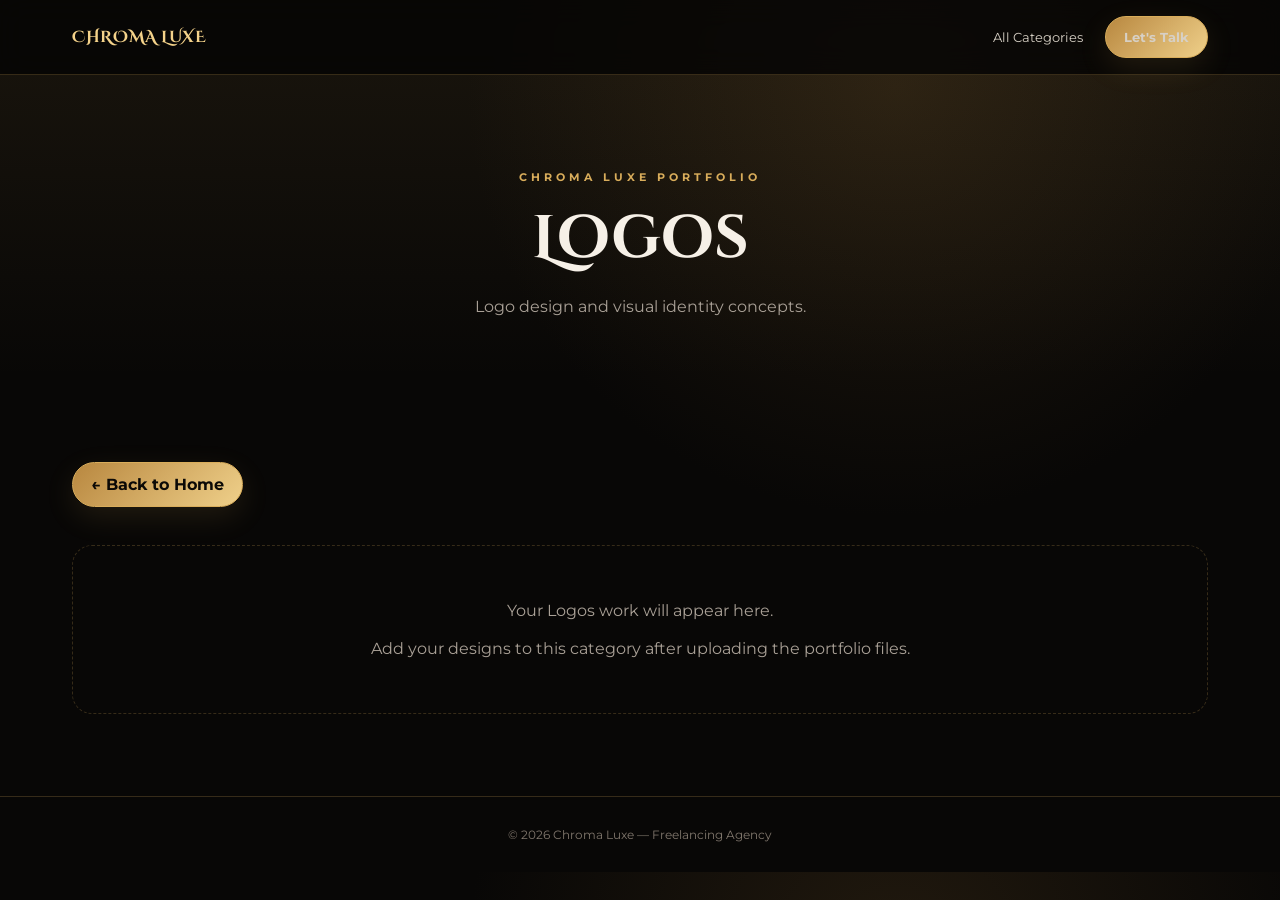
<file: category.html>
<!doctype html><html lang="en"><head><meta charset="utf-8"><meta name="viewport" content="width=device-width,initial-scale=1"><title>Chroma Luxe — Portfolio</title><link rel="stylesheet" href="style.css"></head><body><nav class="nav"><div class="navin"><a class="brand" href="index.html">CHROMA LUXE</a><div class="links"><a href="index.html#services">All Categories</a><a class="btn" href="https://wa.me/923297547497">Let's Talk</a></div></div></nav><header class="pageHero"><div class="eyebrow">Chroma Luxe Portfolio</div><h1 id="pageTitle">Portfolio</h1><p class="sub" id="pageDesc" style="margin:auto">Selected work from Chroma Luxe.</p></header><main class="wrap"><a href="index.html" class="btn">← Back to Home</a><div class="gallery" id="gallery"></div></main><footer class="footer">© 2026 Chroma Luxe — Freelancing Agency</footer><script src="app.js"></script><script>renderCategory();</script></body></html>
</file>
<file: style.css>
@import url('https://fonts.googleapis.com/css2?family=Cinzel+Decorative:wght@400;700;900&family=Montserrat:wght@400;500;600;700&display=swap');
:root{--bg:#080706;--card:#11100e;--gold:#d9ad5b;--gold2:#f4d28a;--text:#f6f0e7;--muted:#a9a096;--line:rgba(217,173,91,.22)}*{box-sizing:border-box}html{scroll-behavior:smooth}body{margin:0;background:radial-gradient(circle at 70% 10%,#21190e 0,#080706 36%),var(--bg);color:var(--text);font-family:Montserrat,Arial,sans-serif}a{text-decoration:none;color:inherit}.nav{position:sticky;top:0;z-index:50;background:rgba(8,7,6,.82);backdrop-filter:blur(14px);border-bottom:1px solid var(--line)}.navin{max-width:1180px;margin:auto;padding:16px 22px;display:flex;align-items:center;justify-content:space-between}.brand{font-family:'Cinzel Decorative',serif;font-weight:700;letter-spacing:.7px;color:var(--gold2)}.links{display:flex;gap:22px;align-items:center}.links a{color:#d7d0c5;font-size:13px}.links a:hover{color:var(--gold2)}.btn{display:inline-flex;align-items:center;justify-content:center;border:1px solid var(--gold);background:linear-gradient(135deg,#b8873f,#efd08a);color:#0b0906;font-weight:700;padding:12px 18px;border-radius:999px;cursor:pointer;box-shadow:0 10px 30px rgba(217,173,91,.12)}.hero{min-height:78vh;display:grid;place-items:center;text-align:center;padding:70px 22px;position:relative;overflow:hidden;background:linear-gradient(rgba(8,7,6,.25),rgba(8,7,6,.8)),url('assets/chroma-luxe-hero.jpg') center/cover}.hero:after{content:'';position:absolute;inset:auto -10% -120px;height:260px;background:radial-gradient(ellipse,rgba(217,173,91,.2),transparent 65%);filter:blur(15px)}.heroIn{max-width:900px;position:relative;z-index:2;animation:rise 1s ease both}.eyebrow{text-transform:uppercase;letter-spacing:4px;color:var(--gold);font-size:11px;font-weight:700}.hero h1{font-family:'Cinzel Decorative',serif;font-size:clamp(38px,7vw,82px);margin:15px 0 12px;line-height:1.08;text-shadow:0 8px 30px #000}.hero p{max-width:650px;margin:0 auto 28px;color:#ddd4c8;line-height:1.8}.wrap{max-width:1180px;margin:auto;padding:82px 22px}.title{font-family:'Cinzel Decorative',serif;font-size:clamp(28px,4vw,48px);margin:8px 0 12px}.sub{color:var(--muted);line-height:1.7;max-width:700px}.cats{display:grid;grid-template-columns:repeat(3,1fr);gap:18px;margin-top:34px}.cat{min-height:230px;border:1px solid var(--line);border-radius:22px;background:linear-gradient(145deg,#17130d,#0d0c0a);padding:25px;display:flex;flex-direction:column;justify-content:flex-end;position:relative;overflow:hidden;transition:.45s}.cat:before{content:'';position:absolute;inset:-50%;background:radial-gradient(circle,rgba(217,173,91,.16),transparent 55%);opacity:0;transition:.45s}.cat:hover{transform:translateY(-8px);border-color:rgba(217,173,91,.65);box-shadow:0 20px 60px rgba(0,0,0,.4)}.cat:hover:before{opacity:1}.num{font-size:12px;color:var(--gold);letter-spacing:2px}.cat h3{font-family:'Cinzel Decorative',serif;font-size:22px;margin:8px 0}.cat p{color:var(--muted);font-size:13px;margin:0;line-height:1.6}.arrow{margin-top:15px;color:var(--gold2);font-weight:700}.pageHero{padding:95px 22px 60px;background:linear-gradient(180deg,rgba(217,173,91,.07),transparent);text-align:center}.pageHero h1{font-family:'Cinzel Decorative',serif;font-size:clamp(32px,5vw,60px);margin:14px 0}.gallery{display:grid;grid-template-columns:repeat(3,1fr);gap:16px;margin-top:38px}.work{border:1px solid var(--line);border-radius:18px;overflow:hidden;background:#0e0d0b;min-height:180px;animation:rise .6s ease both}.work img{display:block;width:100%;height:280px;object-fit:cover;transition:.5s}.work:hover img{transform:scale(1.04);filter:brightness(1.08)}.empty{grid-column:1/-1;border:1px dashed var(--line);border-radius:20px;padding:55px;text-align:center;color:var(--muted)}.about{border-top:1px solid var(--line);border-bottom:1px solid var(--line);background:#0d0c0a}.contact{text-align:center}.footer{border-top:1px solid var(--line);padding:30px 22px;text-align:center;color:#80776d;font-size:12px}.social{color:var(--gold2)}@keyframes rise{from{opacity:0;transform:translateY(25px)}to{opacity:1;transform:none}}@media(max-width:800px){.cats{grid-template-columns:1fr 1fr}.gallery{grid-template-columns:1fr 1fr}.links{display:none}}@media(max-width:520px){.cats,.gallery{grid-template-columns:1fr}.cat{min-height:190px}.navin{padding:14px 16px}}
</file>
